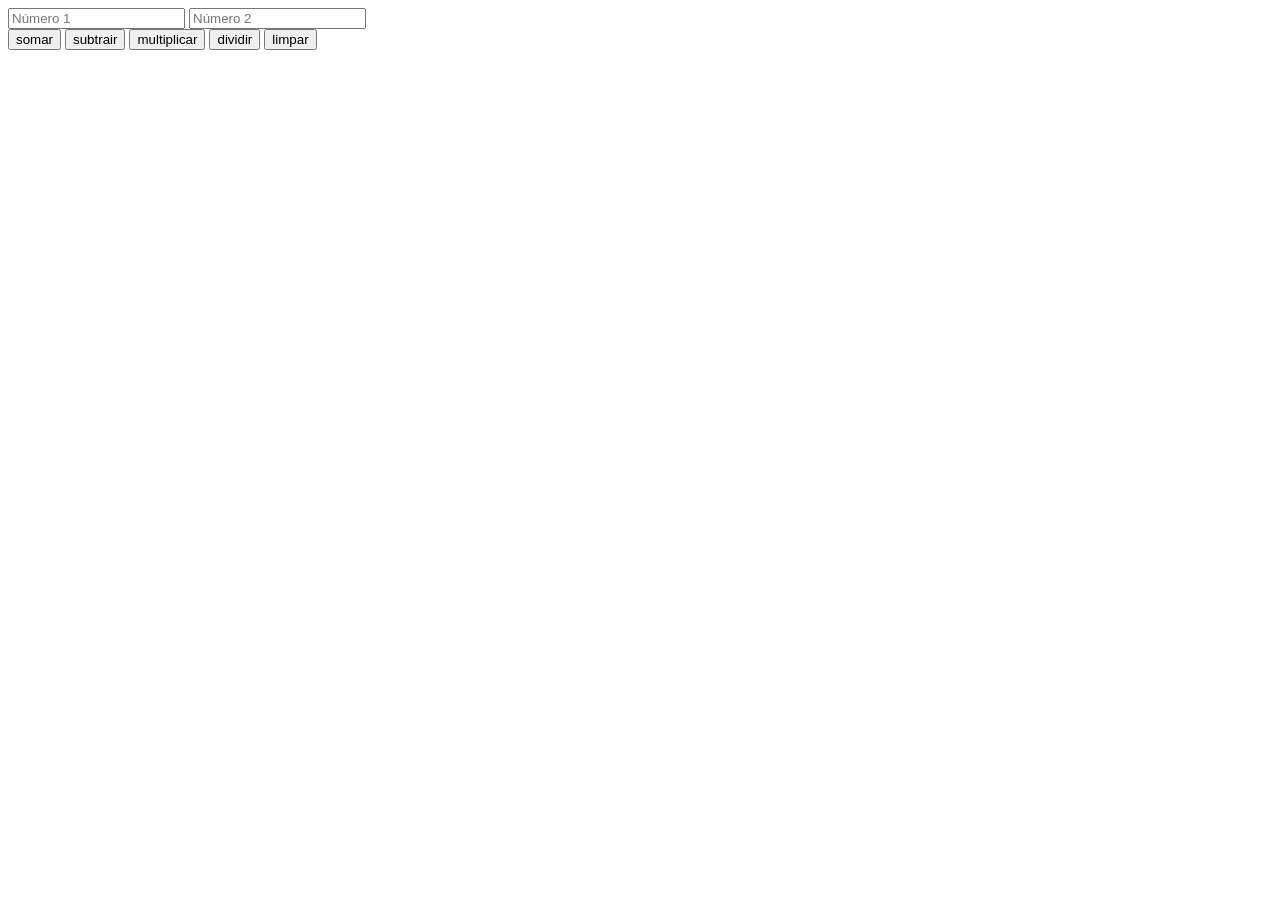
<file: Index.html>
<!DOCTYPE html>
<html lang="en">
<head>
    <meta charset="UTF-8">
    <meta name="viewport" content="width=device-width, initial-scale=1.0">
    <title>RICARDO CALCULOS</title>
</head>
<body>
    <form>
        <input type="number" id="num1" placeholder="Número 1">
        <input type="number" id="num2" placeholder="Número 2">
        <br>
        <button type="button" id="soma">somar</button>
        <button type="button" id="sub">subtrair</button>
        <button type="button" id="mult">multiplicar</button>
        <button type="button" id="div">dividir</button>
        <button type="button" id="C">limpar</button>

        <p id="resultado"></p>
    </form>




    <script src="calculadora.js"></script>
</body>
</html>
</file>
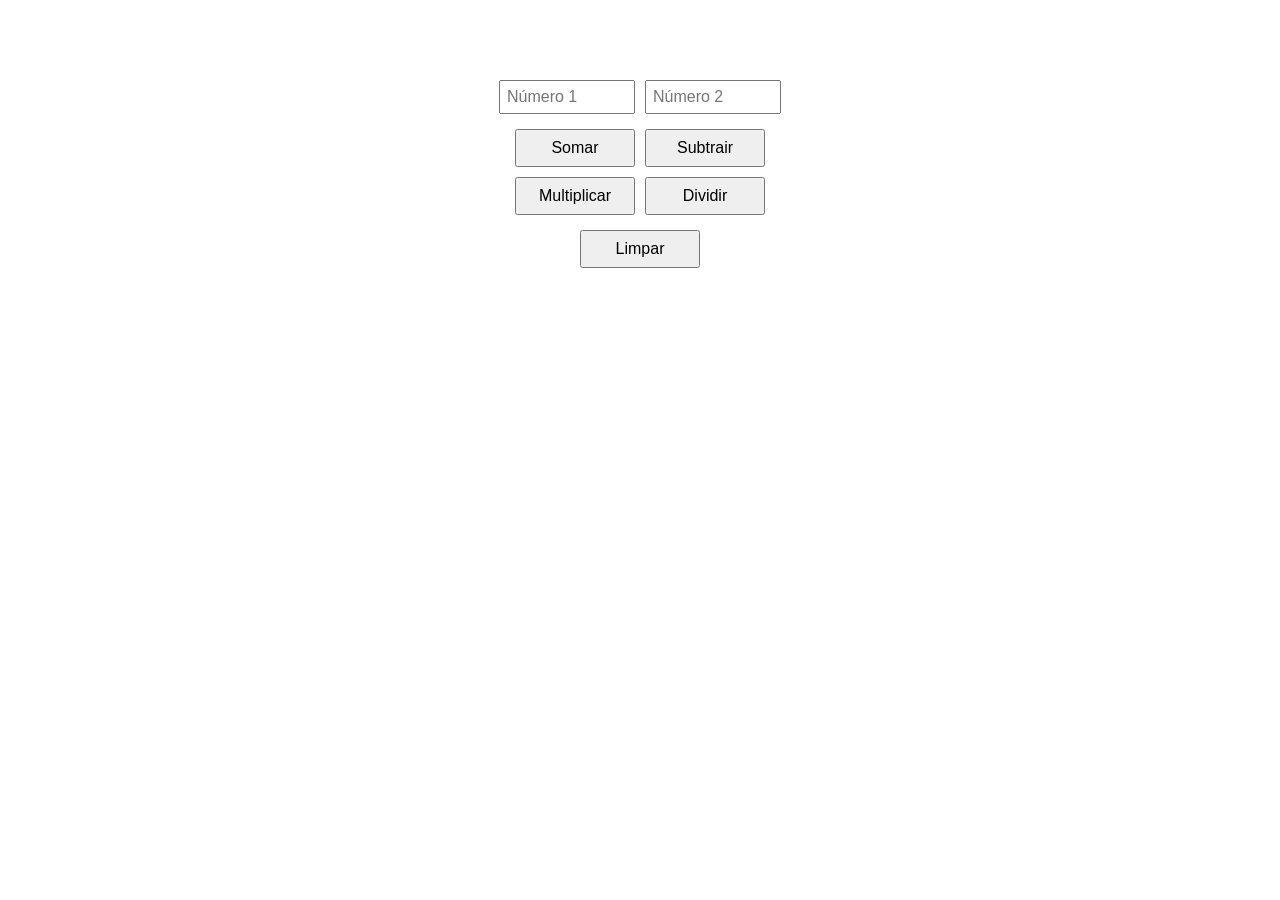
<file: index.html>
<!DOCTYPE html>
<html lang="en">
<head>
    <meta charset="UTF-8">
    <meta name="viewport" content="width=device-width, initial-scale=1.0">
    <link rel="stylesheet" href="style.css">
    <title>RICARDO CALCULOS</title>
</head>
<body>
    <form>
    <div class="campos">
        <input type="number" id="num1" placeholder="Número 1">
        <input type="number" id="num2" placeholder="Número 2">
    </div>

    <div class="botoes">
        <button type="button" id="soma">Somar</button>
        <button type="button" id="sub">Subtrair</button>
        <button type="button" id="mult">Multiplicar</button>
        <button type="button" id="div">Dividir</button>
    </div>

    <button type="button" id="C">Limpar</button>

    <p id="resultado"></p>
</form>




    <script src="calculadora.js"></script>
</body>
</html>
</file>
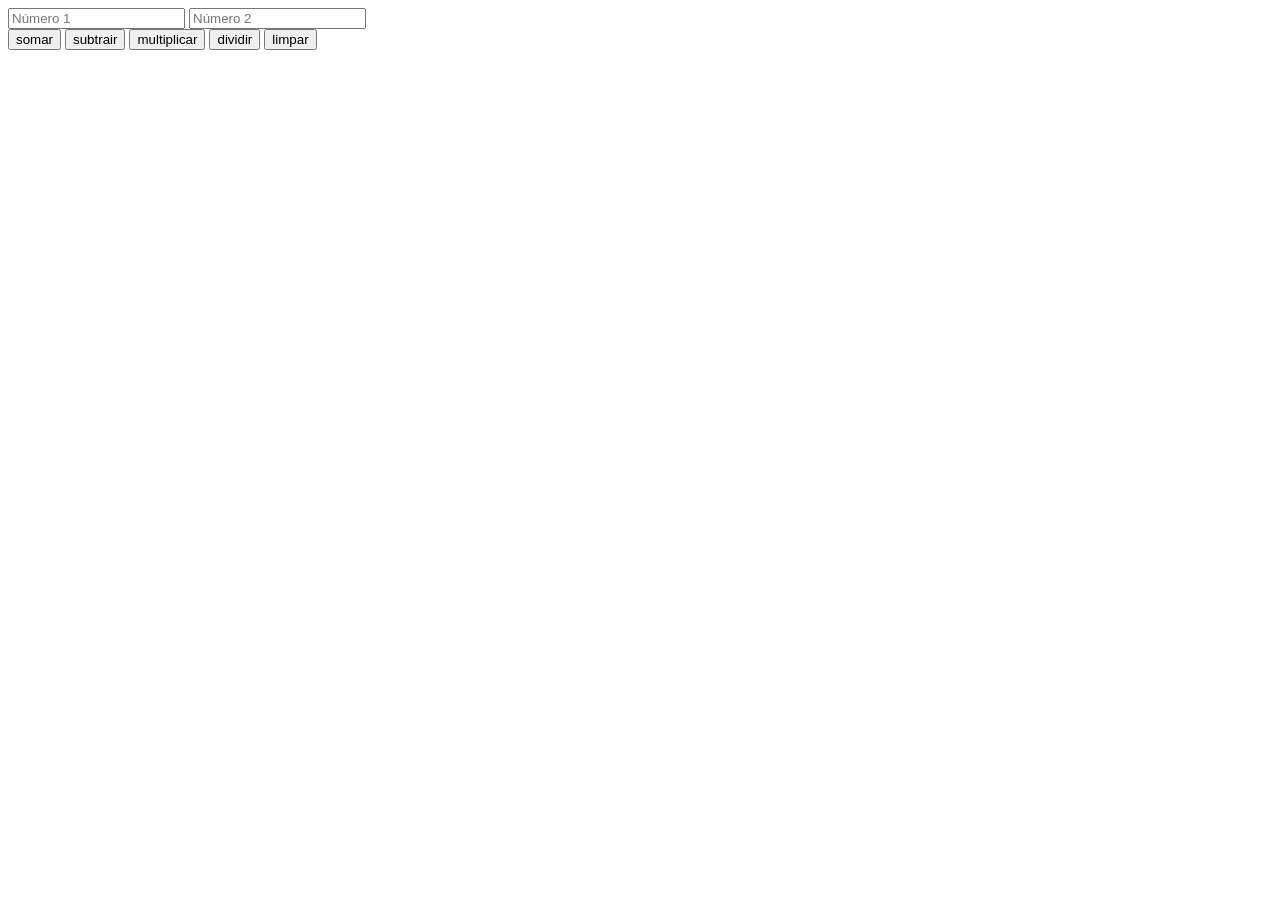
<file: calculadora.html>
<!DOCTYPE html>
<html lang="en">
<head>
    <meta charset="UTF-8">
    <meta name="viewport" content="width=device-width, initial-scale=1.0">
    <title>RICARDO CALCULOS</title>
</head>
<body>
    <form>
        <input type="number" id="num1" placeholder="Número 1">
        <input type="number" id="num2" placeholder="Número 2">
        <br>
        <button type="button" id="soma">somar</button>
        <button type="button" id="sub">subtrair</button>
        <button type="button" id="mult">multiplicar</button>
        <button type="button" id="div">dividir</button>
        <button type="button" id="C">limpar</button>

        <p id="resultado"></p>
    </form>




    <script src="calculadora.js"></script>
</body>
</html>
</file>
<file: style.css>
body {
    font-family: Arial, sans-serif;
    display: flex;
    flex-direction: column;
    align-items: center;
    margin-top: 80px;
}

form {
    display: flex;
    flex-direction: column;
    align-items: center;
    gap: 15px;
}

.campos {
    display: flex;
    gap: 10px;
}

input {
    width: 120px;
    padding: 6px;
    font-size: 16px;
}

.botoes {
    display: grid;
    grid-template-columns: repeat(2, 120px);
    gap: 10px;
}

.botoes button,
#C {
    width: 120px;
    padding: 8px;
    font-size: 16px;
    cursor: pointer;
}
</file>
